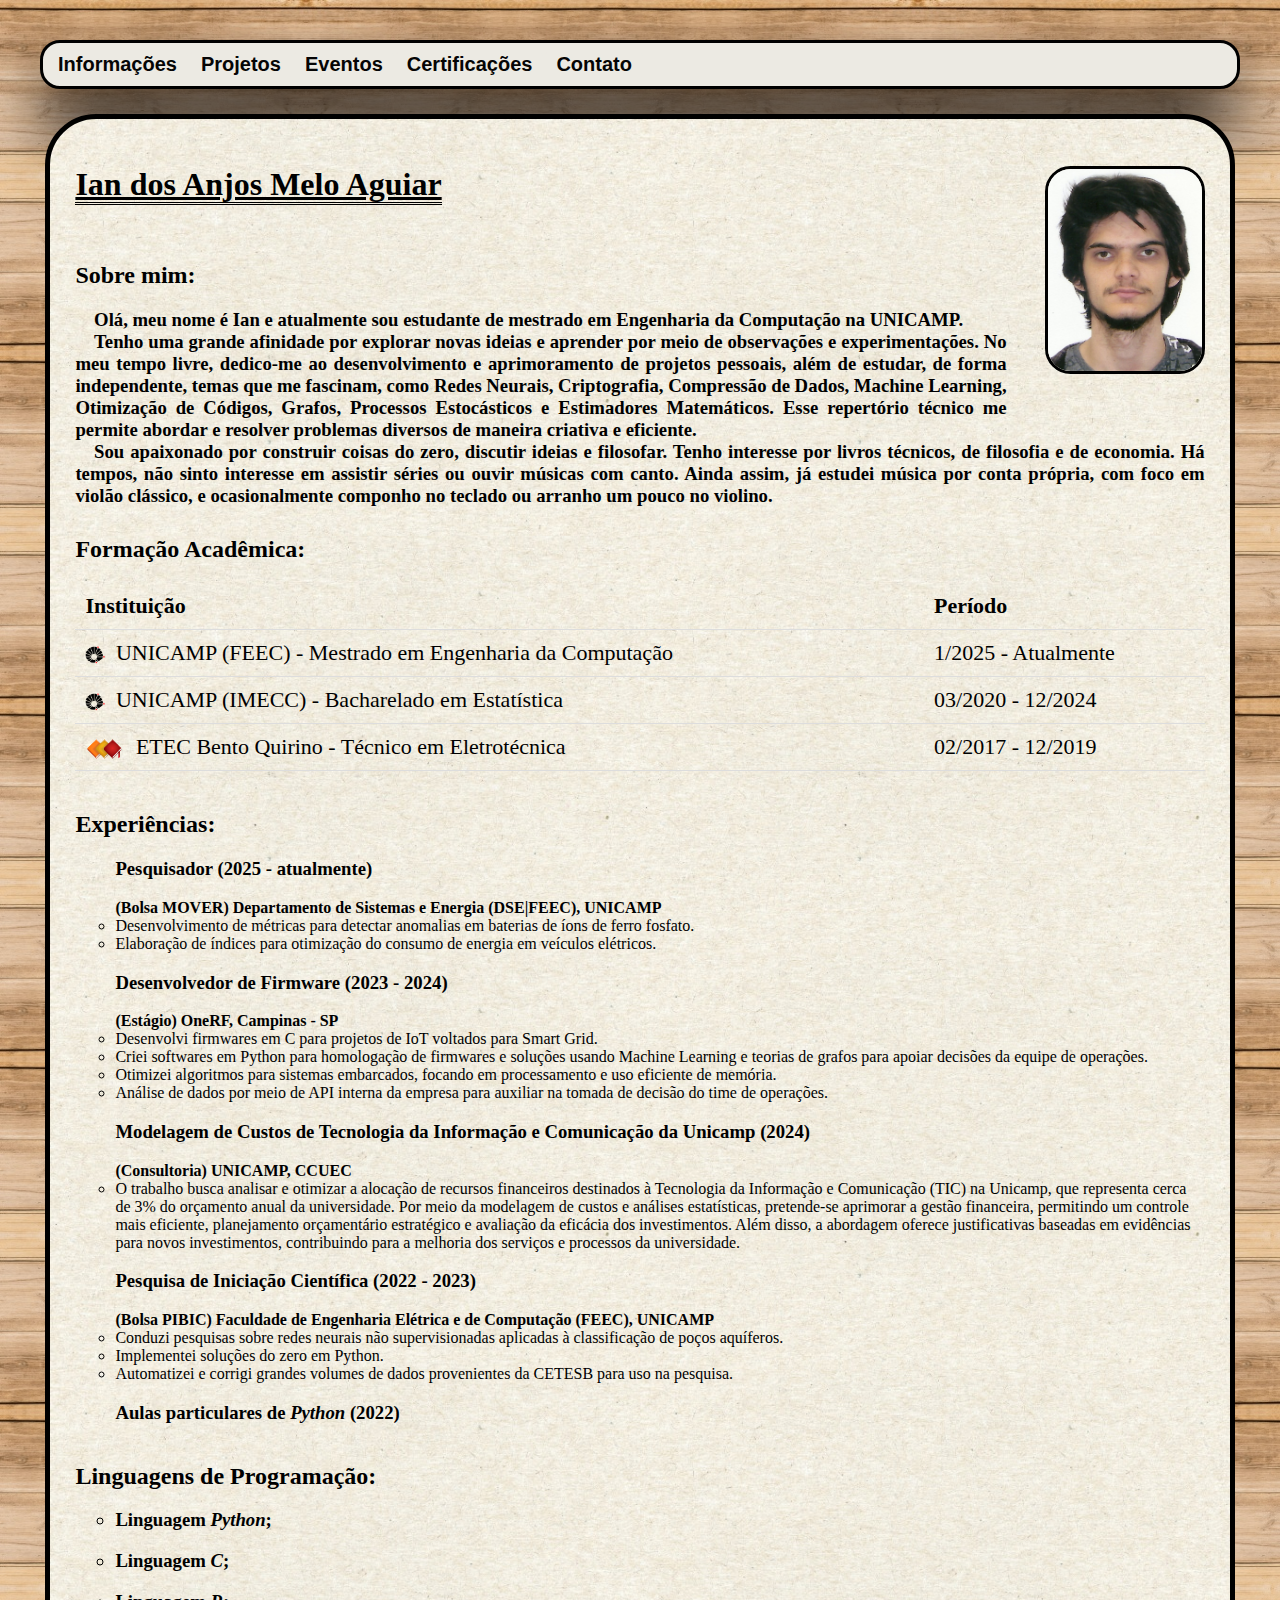
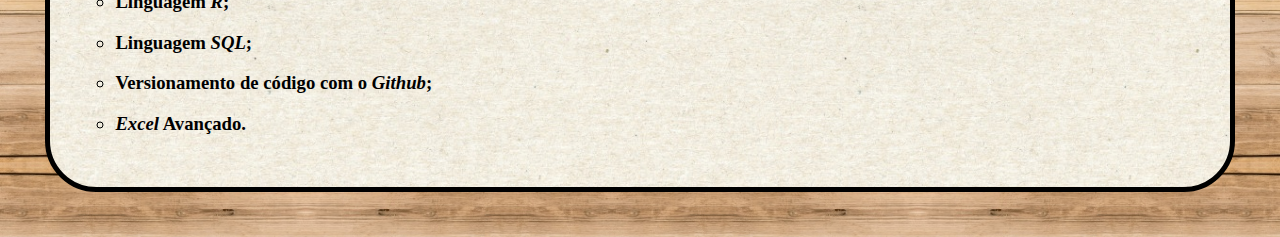
<file: index.html>
<!DOCTYPE html>

<html lang = "pt-BR">   
    <head>
        <meta charset = "UTF-8" http-equiv = "refresh" content = "1800">
        <meta name = "viewport" content = "width/device-width, initial-scale = 1.0">
        <link rel = "stylesheet" href = "assets/css/style.css">
        <title>Currículo Ian dos Anjos Melo Aguiar</title>
    </head>

    <body id = "fundo">
            
        <div class="tab">
            <button class="tablinks" onclick="window.location.href='index.html'">Informações</button>
            <button class="tablinks" onclick="window.location.href='projetos.html'">Projetos</button>
            <button class="tablinks" onclick="window.location.href='eventos.html'">Eventos</button>
            <button class="tablinks" onclick="window.location.href='certificacoes.html'">Certificações</button>
            <button class="tablinks" onclick="window.location.href='contato.html'">Contato</button>
        </div>        

            <ul id = "papel">
                <!-- Titulo e foto -->
                <img class = "minha_foto" src = "assets/imagens/eu/IAN.jpg" >
                <strong><h1><ins class = "meu_nome" id = "nome">Ian dos Anjos Melo Aguiar</ins></h1></strong>
                <br/>
                
                <!-- Informações -->
                <strong><h2>Sobre mim:</h2></strong>
                <h3 align = "justify">&emsp;Olá, meu nome é Ian e atualmente sou estudante de mestrado em Engenharia da Computação na UNICAMP.
                    </br>
                    &emsp;Tenho uma grande afinidade por explorar novas ideias e aprender por meio de observações e experimentações. No meu tempo livre, dedico-me ao desenvolvimento e aprimoramento de projetos pessoais, além de estudar, de forma independente, temas que me fascinam, como Redes Neurais, Criptografia, Compressão de Dados, Machine Learning, Otimização de Códigos, Grafos, Processos Estocásticos e Estimadores Matemáticos. Esse repertório técnico me permite abordar e resolver problemas diversos de maneira criativa e eficiente.
                    </br>
                    &emsp;Sou apaixonado por construir coisas do zero, discutir ideias e filosofar. Tenho interesse por livros técnicos, de filosofia e de economia. Há tempos, não sinto interesse em assistir séries ou ouvir músicas com canto. Ainda assim, já estudei música por conta própria, com foco em violão clássico, e ocasionalmente componho no teclado ou arranho um pouco no violino.
                <hr class = "linha_de_quebra"/>

                <h2>Formação Acadêmica:</h2>

                <div class="formacao-container">
                    <table class="formacao-table">
                        <tr>
                            <th>Instituição</th>
                            <th>Período</th>
                        </tr>
                        <tr>
                            <td>
                                <img class="logo-em-texto" src="assets/imagens/logos/Unicamp.png" alt="UNICAMP">
                                UNICAMP (FEEC) - Mestrado em Engenharia da Computação
                            </td>
                            <td>1/2025 - Atualmente</td>
                        </tr>
                        <tr>
                            <td>
                                <img class="logo-em-texto" src="assets/imagens/logos/Unicamp.png" alt="UNICAMP">
                                UNICAMP (IMECC) - Bacharelado em Estatística
                            </td>
                            <td>03/2020 - 12/2024</td>
                        </tr>
                        <tr>
                            <td>
                                <img class="logo-em-texto" src="assets/imagens/logos/ETEC_B_Q.png" alt="ETEC Bento Quirino">
                                ETEC Bento Quirino - Técnico em Eletrotécnica
                            </td>
                            <td>02/2017 - 12/2019</td>
                        </tr>
                    </table>
                </div>

                <hr class = "linha_de_quebra"/>

                <!-- Experiências -->
                <strong><h2>Experiências:</h2></strong>
                <ul>
                        <h3><strong>Pesquisador (2025 - atualmente)</strong></h3>
                        <strong>(Bolsa MOVER) Departamento de Sistemas e Energia (DSE|FEEC), UNICAMP</strong>
                            <li>Desenvolvimento de métricas para detectar anomalias em baterias de íons de ferro fosfato.</li>
                            <li>Elaboração de índices para otimização do consumo de energia em veículos elétricos.</li>                        
                        </p>

                        <h3><strong>Desenvolvedor de Firmware (2023 - 2024)</strong></h3>
                        <strong>(Estágio) OneRF, Campinas - SP</strong>
                            <li>Desenvolvi firmwares em C para projetos de IoT voltados para Smart Grid.</li>
                            <li>Criei softwares em Python para homologação de firmwares e soluções usando Machine Learning e teorias de grafos para apoiar decisões da equipe de operações.</li>
                            <li>Otimizei algoritmos para sistemas embarcados, focando em processamento e uso eficiente de memória.</li>
                            <li>Análise de dados por meio de API interna da empresa para auxiliar na tomada de decisão do time de operações.</li>
                        
                        </p>

                        <h3><strong>Modelagem de Custos de Tecnologia da Informação e Comunicação da Unicamp (2024)</strong></h3>
                        <strong>(Consultoria) UNICAMP, CCUEC</strong>
                            <li>O trabalho busca analisar e otimizar a alocação de recursos financeiros destinados à Tecnologia da Informação e Comunicação (TIC) na Unicamp, que representa cerca de 3% do orçamento anual da universidade. Por meio da modelagem de custos e análises estatísticas, pretende-se aprimorar a gestão financeira, permitindo um controle mais eficiente, planejamento orçamentário estratégico e avaliação da eficácia dos investimentos. Além disso, a abordagem oferece justificativas baseadas em evidências para novos investimentos, contribuindo para a melhoria dos serviços e processos da universidade.</li>
                        </p>

                        <h3><strong>Pesquisa de Iniciação Científica (2022 - 2023)</strong></h3>
                        <strong>(Bolsa PIBIC) Faculdade de Engenharia Elétrica e de Computação (FEEC), UNICAMP</strong>
                            <li>Conduzi pesquisas sobre redes neurais não supervisionadas aplicadas à classificação de poços aquíferos.</li>
                            <li>Implementei soluções do zero em Python.</li>
                            <li>Automatizei e corrigi grandes volumes de dados provenientes da CETESB para uso na pesquisa.</li>
                        </p>

                        <h3><strong>Aulas particulares de <i>Python</i> (2022)</strong></h3>
                </ul>
                <hr class = "linha_de_quebra"/>

                <!-- Conhecimentos -->
                <strong><h2>Linguagens de Programação:</h2></strong>
                <ul>
                    <div class = "escondido">
                        <h3><li>Linguagem <strong><i>Python</i></strong>;</li></h3>
                        <div class="conteudo_escondido">
                            <li><strong><i>Funções</i></strong></li>
                            <li><strong><i>Módulos</i></strong></li>
                            <li><strong><i>Classes</i></strong> (programação orientada a objeto)</li>
                            <li><strong><i>Decoradores</i></strong></li>
                            <li><strong><i>Criação e distribuição de Bibliotecas</i></strong></li>
                            <li>Otimização de códigos usando ferramentas de <strong><i>Multithreading</i></strong>:
                                <ul>
                                    <li><strong><i>multiprocessing</i></strong></li>
                                    <li><strong><i>threading</i></strong></li>
                                    <li><strong><i>Numba</i></strong></li>
                                </ul>
                            </li>
                            <li>Compilação e importação de código em linguagem de máquina</li>
                            <li>Compilação em linguagem <strong><i>Cython</i></strong> (C + Python)</li>
                            <li>Compilação em <strong><i>C</i></strong> com <strong><i>API</i></strong> do python <strong><i>CPython</i></strong> (C + API-Python)</li>
                            <li>Interface gráfica com <strong><i>Tkinter</i></strong></li>
                            <li>Ferramentas para <strong>Ciência de Dados</strong> e <strong>Aprendizado de Máquina</strong>:
                                <ul>
                                    <li><strong><i>Scikit-learn</i></strong></li>
                                    <li><strong><i>Keras</i></strong></li>
                                    <li><strong><i>Pandas</i></strong></li>
                                    <li><strong><i>TensorFlow</i></strong></li>
                                    <li><strong><i>Scipy</i></strong></li>
                                    <li><strong><i>Matplotlib</i></strong></li>
                                    <li><strong><i>Numpy</i></strong></li>
                                </ul>
                            </li>
                            <li>Criação de <strong><i>API</i></strong> usando <strong><i>Flask</i></strong></li>
                            <li>Acesso e manipulação de banco de dados <strong><i>SQL</i></strong></li>
                            <li>Automação de rotinas</li>
                        </div>
                    </div>

                    <div class = "escondido">
                        <h3><li>Linguagem <strong><i>C</i></strong>;</h3></li>
                        <div class="conteudo_escondido">
                            <li><strong>Ponteiros</strong></li>
                            <li><strong>Alocação dinâmica</strong></li>
                            <li>Criação de <strong>Estruturas de Dados</strong>:
                                <ul>
                                    <li>Listas simples</li>
                                    <li>Listas circulares</li>
                                    <li>Pilhas</li>
                                    <li>Filas</li>
                                    <li>Árvores binárias balanceadas</li>
                                </ul>
                            </li>
                        </div>
                    </div>                    

                    <div class = "escondido">
                        <h3><li>Linguagem <strong><i>R</i></strong>;</h3></li>
                        <div class="conteudo_escondido">Geração de relatórios em <strong><i>R Markdown</i></strong> com análise descritiva e preditiva, 
                            leitura e processamento de bancos de dados em <strong><i>SQL</i></strong> ou <strong><i>.xlsx</i></strong>,
                            manipulação e busca usando <strong><i>RSQLite</i></strong>, <strong><i>Tidy</i></strong>, <strong><i>dplyr</i></strong> entre outros.</div>
                    </div>

                    <div class = "escondido">
                        <h3><li>Linguagem <strong><i>SQL</i></strong>;</h3></li>
                        <div class="conteudo_escondido">Modelagem, normalização, criação e interação de dados com <strong><i>MySQL</i></strong> ou <strong><i>SQLite</i></strong>, 
                            relacionamento de bancos de dados, uso de <strong><i>Store Procesure</i></strong>, <strong><i>Triggers</i></strong> e 
                             estrutura <strong><i>ACID</i></strong> para transações.</div>
                    </div>

                    <div class = "escondido">
                        <h3><li>Versionamento de código com o <strong><i>Github</i></strong>;</h3></li>
                    </div>

                    <h3><li><strong><i>Excel</i></strong> Avançado.</h3></li>
                </ul>
                <hr class = "linha_de_quebra"/>

                <!-- Competências -->
                <!--
                <strong><h2>Competências Comportamentais:<h2></strong>
                    <div class = "escondido">
                        <li>Criatividade em solucionar problemas;</li></h3>
                        <h3><li>Trabalho em conjunto;</li></h3>
                        <h3><li>Pontualidade e organização;</li></h3>
                        <h3><li>Proatividade.</li></h3>
                    </div>
                -->

            </ul> <!-- Fundo de papel -->

    </body>

    <!-- Scripts -->
    

</html>
</file>
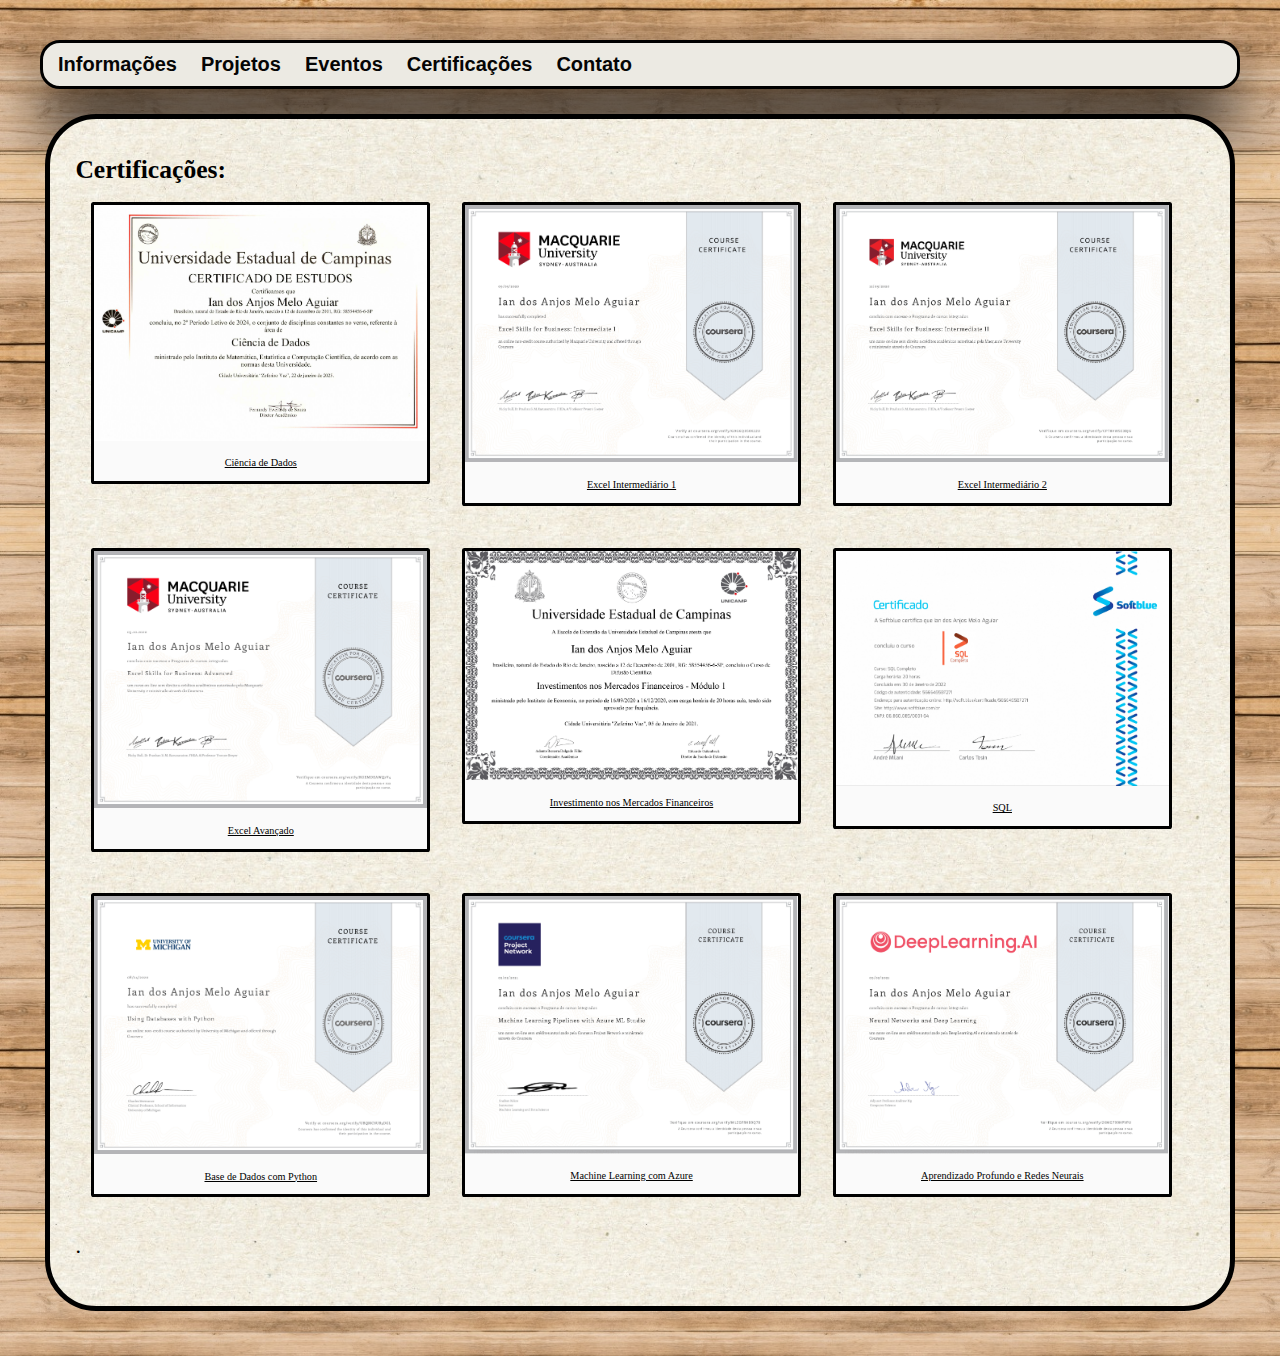
<file: certificacoes.html>
<!DOCTYPE html>

<html lang = "pt-BR">   
    <head>
        <meta charset = "UTF-8" http-equiv = "refresh" content = "1800">
        <meta name = "viewport" content = "width/device-width, initial-scale = 1.0">
        <link rel = "stylesheet" href = "assets/css/style.css">
        <title>Currículo Ian dos Anjos Melo Aguiar</title>
    </head>

    <body id = "fundo">
            
        <div class="tab">
            <button class="tablinks" onclick="window.location.href='index.html'">Informações</button>
            <button class="tablinks" onclick="window.location.href='projetos.html'">Projetos</button>
            <button class="tablinks" onclick="window.location.href='eventos.html'">Eventos</button>
            <button class="tablinks" onclick="window.location.href='certificacoes.html'">Certificações</button>
            <button class="tablinks" onclick="window.location.href='contato.html'">Contato</button>
        </div>        

            <ul id = "papel">
                <!-- Certificações -->

                <strong><p class = "topico">Certificações:</p></strong>

                    <div class = "responsivo2">
                        <div class = "galeria">
                            <a target = "_blank" href = "assets/imagens/Certificados/certificado_ciencia_de_dados_frente.jpg">
                                <img src = "assets/imagens/Certificados/certificado_ciencia_de_dados_frente.jpg">
                            </a>
                            <div class = "texto_img"><u>Ciência de Dados</u></div>
                        </div>
                    </div>  

                    <div class = "responsivo2">
                        <div class = "galeria">
                            <a target = "_blank" href = "assets/imagens/Certificados/Excel_Intermediario_1.jpg">
                                <img src = "assets/imagens/Certificados/Excel_Intermediario_1.jpg">
                            </a>
                            <div class = "texto_img"><u>Excel Intermediário 1</u></div>
                        </div>
                    </div>  
                    
                    <div class = "responsivo2">
                        <div class = "galeria">
                            <a target = "_blank" href = "assets/imagens/Certificados/Excel_Intermediario_2.jpg">
                                <img src = "assets/imagens/Certificados/Excel_Intermediario_2.jpg">
                            </a>
                            <div class = "texto_img"><u>Excel Intermediário 2</u></div>
                        </div>
                    </div> 

                    <div class = "responsivo2">
                        <div class = "galeria">
                            <a target = "_blank" href = "assets/imagens/Certificados/Excel_Avancado.jpg">
                                <img src = "assets/imagens/Certificados/Excel_Avancado.jpg">
                            </a>
                            <div class = "texto_img"><u>Excel Avançado</u></div>
                        </div>
                    </div> 

                    <div class = "responsivo2">
                        <div class = "galeria">
                            <a target = "_blank" href = "assets/imagens/Certificados/Mercado_Financeiro.jpg">
                                <img src = "assets/imagens/Certificados/Mercado_Financeiro.jpg">
                            </a>
                            <div class = "texto_img"><u>Investimento nos Mercados Financeiros</u></div>
                        </div>
                    </div> 

                    <div class = "responsivo2">
                        <div class = "galeria">
                            <a target = "_blank" href = "assets/imagens/Certificados/SQL_(MYSQL).jpg">
                                <img src = "assets/imagens/Certificados/SQL_(MYSQL).jpg">
                            </a>
                            <div class = "texto_img"><u>SQL</u></div>
                        </div>
                    </div> 

                    <div class = "responsivo2">
                        <div class = "galeria">
                            <a target = "_blank" href = "assets/imagens/Certificados/Base_de_Dados_Com_Python.jpg">
                                <img src = "assets/imagens/Certificados/Base_de_Dados_Com_Python.jpg">
                            </a>
                            <div class = "texto_img"><u>Base de Dados com Python</u></div>
                        </div>
                    </div>

                    <div class = "responsivo2">
                        <div class = "galeria">
                            <a target = "_blank" href = "assets/imagens/Certificados/Machine_Learning_Pipelines_Azure.jpg">
                                <img src = "assets/imagens/Certificados/Machine_Learning_Pipelines_Azure.jpg">
                            </a>
                            <div class = "texto_img"><u>Machine Learning com Azure</u></div>
                        </div>
                    </div>

                    <div class = "responsivo2">
                        <div class = "galeria">
                            <a target = "_blank" href = "assets/imagens/Certificados/Deep_Learning.jpg">
                                <img src = "assets/imagens/Certificados/Deep_Learning.jpg">
                            </a>
                            <div class = "texto_img"><u>Aprendizado Profundo e Redes Neurais</u></div>
                        </div>
                    </div>
                <div class = "descricao"> <div>

            <hr class = "linha_de_quebra"/>

            <p>.

            </ul> <!-- Fundo de papel -->

    </body>

    <!-- Scripts -->
    

</html>
</file>
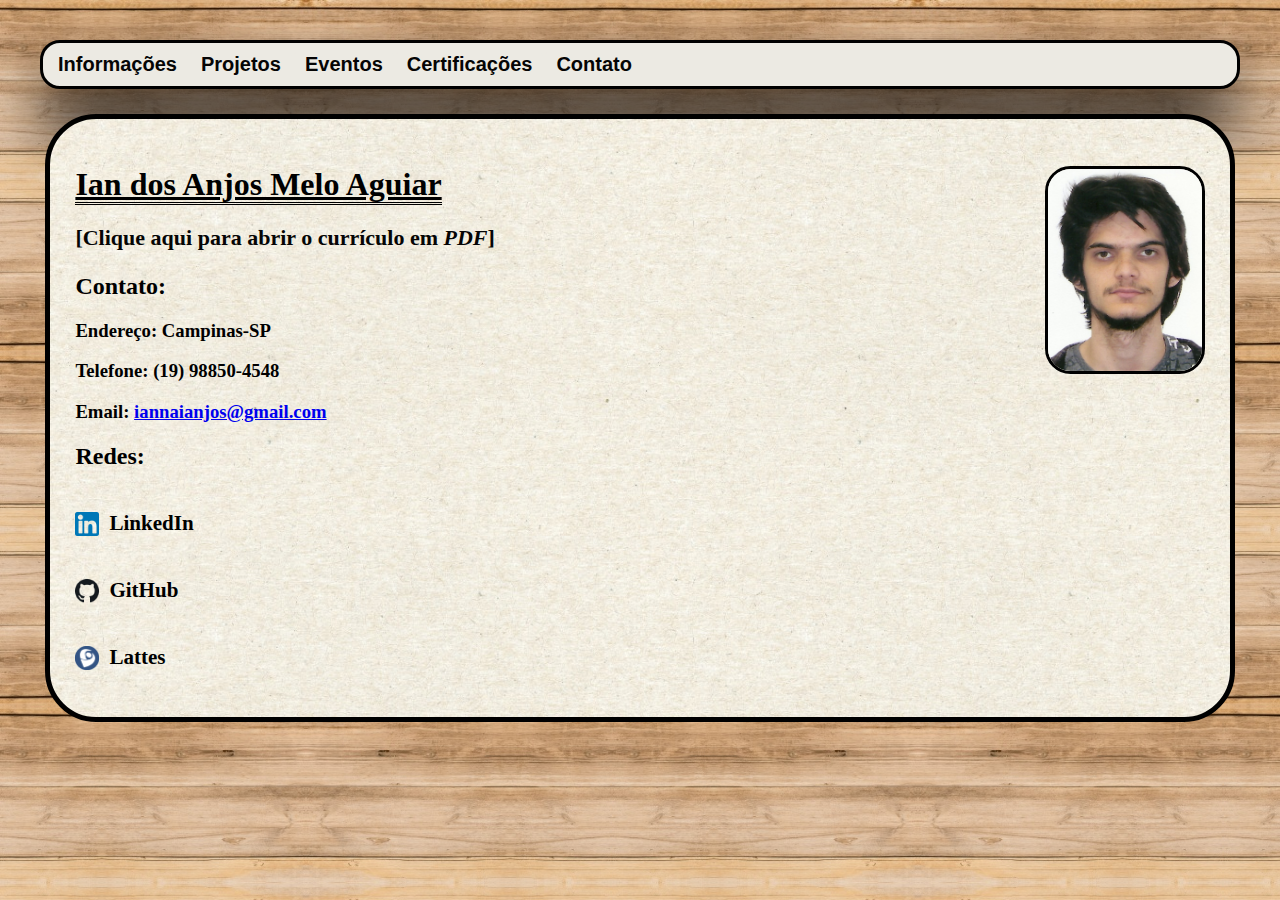
<file: contato.html>
<!DOCTYPE html>

<html lang = "pt-BR">   
    <head>
        <meta charset = "UTF-8" http-equiv = "refresh" content = "1800">
        <meta name = "viewport" content = "width/device-width, initial-scale = 1.0">
        <link rel = "stylesheet" href = "assets/css/style.css">
        <title>Currículo Ian dos Anjos Melo Aguiar</title>
    </head>

    <body id = "fundo">
            
        <div class="tab">
            <button class="tablinks" onclick="window.location.href='index.html'">Informações</button>
            <button class="tablinks" onclick="window.location.href='projetos.html'">Projetos</button>
            <button class="tablinks" onclick="window.location.href='eventos.html'">Eventos</button>
            <button class="tablinks" onclick="window.location.href='certificacoes.html'">Certificações</button>
            <button class="tablinks" onclick="window.location.href='contato.html'">Contato</button>
        </div>        

            <ul id = "papel">

                <!-- Titulo e foto -->
                <img class = "minha_foto" src = "assets/imagens/eu/IAN.jpg" >
                <strong><h1><ins class = "meu_nome" id = "nome">Ian dos Anjos Melo Aguiar</ins></h1></strong>

                <!-- Download Currículo -->
                <p class = "descricao"><strong>
                    <a class = link_liga target = "_blank" href = "assets/imagens/curriculo_pdf/CV_IAN_ANJOS.pdf"> [Clique aqui para abrir o currículo em <i>PDF</i>] </a></strong>
                </p>

                <strong><h2>Contato:</h2></strong>
                <h3><strong>Endereço:</strong> Campinas-SP</h3>
                <h3><strong>Telefone:</strong> (19) 98850-4548</h3>
                <h3><strong>Email:</strong> <a href="mailto:iannaianjos@gmail.com">iannaianjos@gmail.com</a></h3>


                <strong><h2>Redes:</h2></strong>
                    <a href="https://www.linkedin.com/in/ian-dos-anjos-melo-aguiar-7a0317227/" class="contato-item">
                        <img src="assets/imagens/logos/linkedin.png" alt="LinkedIn">
                        <h3>LinkedIn</h3>
                    </a>
                    <a href="https://github.com/IanAguiar-ai?tab=repositories" class="contato-item">
                        <img src="assets/imagens/logos/github.png" alt="GitHub">
                        <h3>GitHub</h3>
                    </a>
                    <a href="http://lattes.cnpq.br/8603878023680458" class="contato-item">
                        <img src="assets/imagens/logos/lattes.png" alt="Lattes">
                        <h3>Lattes</h3>
                    </a>

            </ul> <!-- Fundo de papel -->

    </body>

    <!-- Scripts -->
    

</html>
</file>
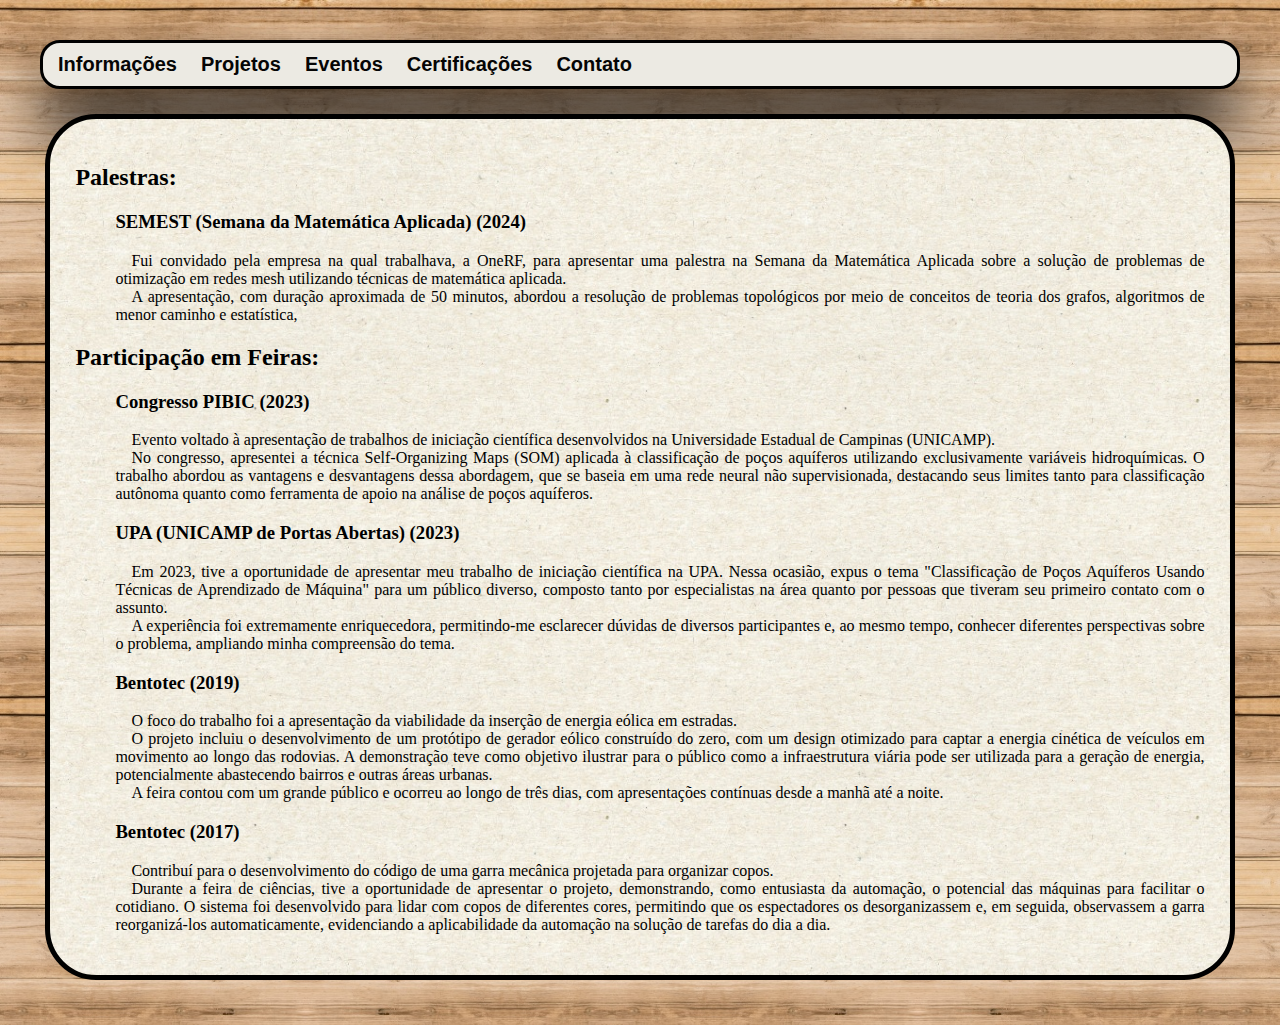
<file: eventos.html>
<!DOCTYPE html>

<html lang = "pt-BR">   
    <head>
        <meta charset = "UTF-8" http-equiv = "refresh" content = "1800">
        <meta name = "viewport" content = "width/device-width, initial-scale = 1.0">
        <link rel = "stylesheet" href = "assets/css/style.css">
        <title>Currículo Ian dos Anjos Melo Aguiar</title>
    </head>

    <body id = "fundo">
            
        <div class="tab">
            <button class="tablinks" onclick="window.location.href='index.html'">Informações</button>
            <button class="tablinks" onclick="window.location.href='projetos.html'">Projetos</button>
            <button class="tablinks" onclick="window.location.href='eventos.html'">Eventos</button>
            <button class="tablinks" onclick="window.location.href='certificacoes.html'">Certificações</button>
            <button class="tablinks" onclick="window.location.href='contato.html'">Contato</button>
        </div>        

            <ul id = "papel">
                
                <strong><h2>Palestras:</h2></strong>
                    <ul>
                        <h3><strong>SEMEST (Semana da Matemática Aplicada) (2024)</strong></h3>
                        <div align = "justify">
                            &emsp;Fui convidado pela empresa na qual trabalhava, a OneRF, para apresentar uma palestra na Semana da Matemática Aplicada sobre a solução de problemas de otimização em redes mesh utilizando técnicas de matemática aplicada.
                            </br>
                            &emsp;A apresentação, com duração aproximada de 50 minutos, abordou a resolução de problemas topológicos por meio de conceitos de teoria dos grafos, algoritmos de menor caminho e estatística,
                        </div>
                        </p>
                    </ul>

                <strong><h2>Participação em Feiras:</h2></strong>
                <ul>
                        <h3><strong>Congresso PIBIC (2023)</strong></h3>
                        <div align = "justify">
                            &emsp;Evento voltado à apresentação de trabalhos de iniciação científica desenvolvidos na Universidade Estadual de Campinas (UNICAMP).
                            </br>
                            &emsp;No congresso, apresentei a técnica Self-Organizing Maps (SOM) aplicada à classificação de poços aquíferos utilizando exclusivamente variáveis hidroquímicas. O trabalho abordou as vantagens e desvantagens dessa abordagem, que se baseia em uma rede neural não supervisionada, destacando seus limites tanto para classificação autônoma quanto como ferramenta de apoio na análise de poços aquíferos.
                        </div>
                        </p>

                        <h3><strong>UPA (UNICAMP de Portas Abertas) (2023)</strong></h3>
                        <div align = "justify">
                            &emsp;Em 2023, tive a oportunidade de apresentar meu trabalho de iniciação científica na UPA. Nessa ocasião, expus o tema "Classificação de Poços Aquíferos Usando Técnicas de Aprendizado de Máquina" para um público diverso, composto tanto por especialistas na área quanto por pessoas que tiveram seu primeiro contato com o assunto.
                            </br>
                            &emsp;A experiência foi extremamente enriquecedora, permitindo-me esclarecer dúvidas de diversos participantes e, ao mesmo tempo, conhecer diferentes perspectivas sobre o problema, ampliando minha compreensão do tema.
                        </div>
                        </p>

                        <h3><strong>Bentotec (2019)</strong></h3>
                        <div align = "justify">
                            &emsp;O foco do trabalho foi a apresentação da viabilidade da inserção de energia eólica em estradas.
                            </br>
                            &emsp;O projeto incluiu o desenvolvimento de um protótipo de gerador eólico construído do zero, com um design otimizado para captar a energia cinética de veículos em movimento ao longo das rodovias. A demonstração teve como objetivo ilustrar para o público como a infraestrutura viária pode ser utilizada para a geração de energia, potencialmente abastecendo bairros e outras áreas urbanas.
                            </br>
                            &emsp;A feira contou com um grande público e ocorreu ao longo de três dias, com apresentações contínuas desde a manhã até a noite.
                        </div>
                        </p>

                        <h3><strong>Bentotec (2017)</strong></h3>
                        <div align = "justify">
                            &emsp;Contribuí para o desenvolvimento do código de uma garra mecânica projetada para organizar copos.
                            </br>
                            &emsp;Durante a feira de ciências, tive a oportunidade de apresentar o projeto, demonstrando, como entusiasta da automação, o potencial das máquinas para facilitar o cotidiano. O sistema foi desenvolvido para lidar com copos de diferentes cores, permitindo que os espectadores os desorganizassem e, em seguida, observassem a garra reorganizá-los automaticamente, evidenciando a aplicabilidade da automação na solução de tarefas do dia a dia.
                        </div>
                        </p>
                </ul>

            </ul> <!-- Fundo de papel -->

    </body>

    <!-- Scripts -->
    

</html>
</file>
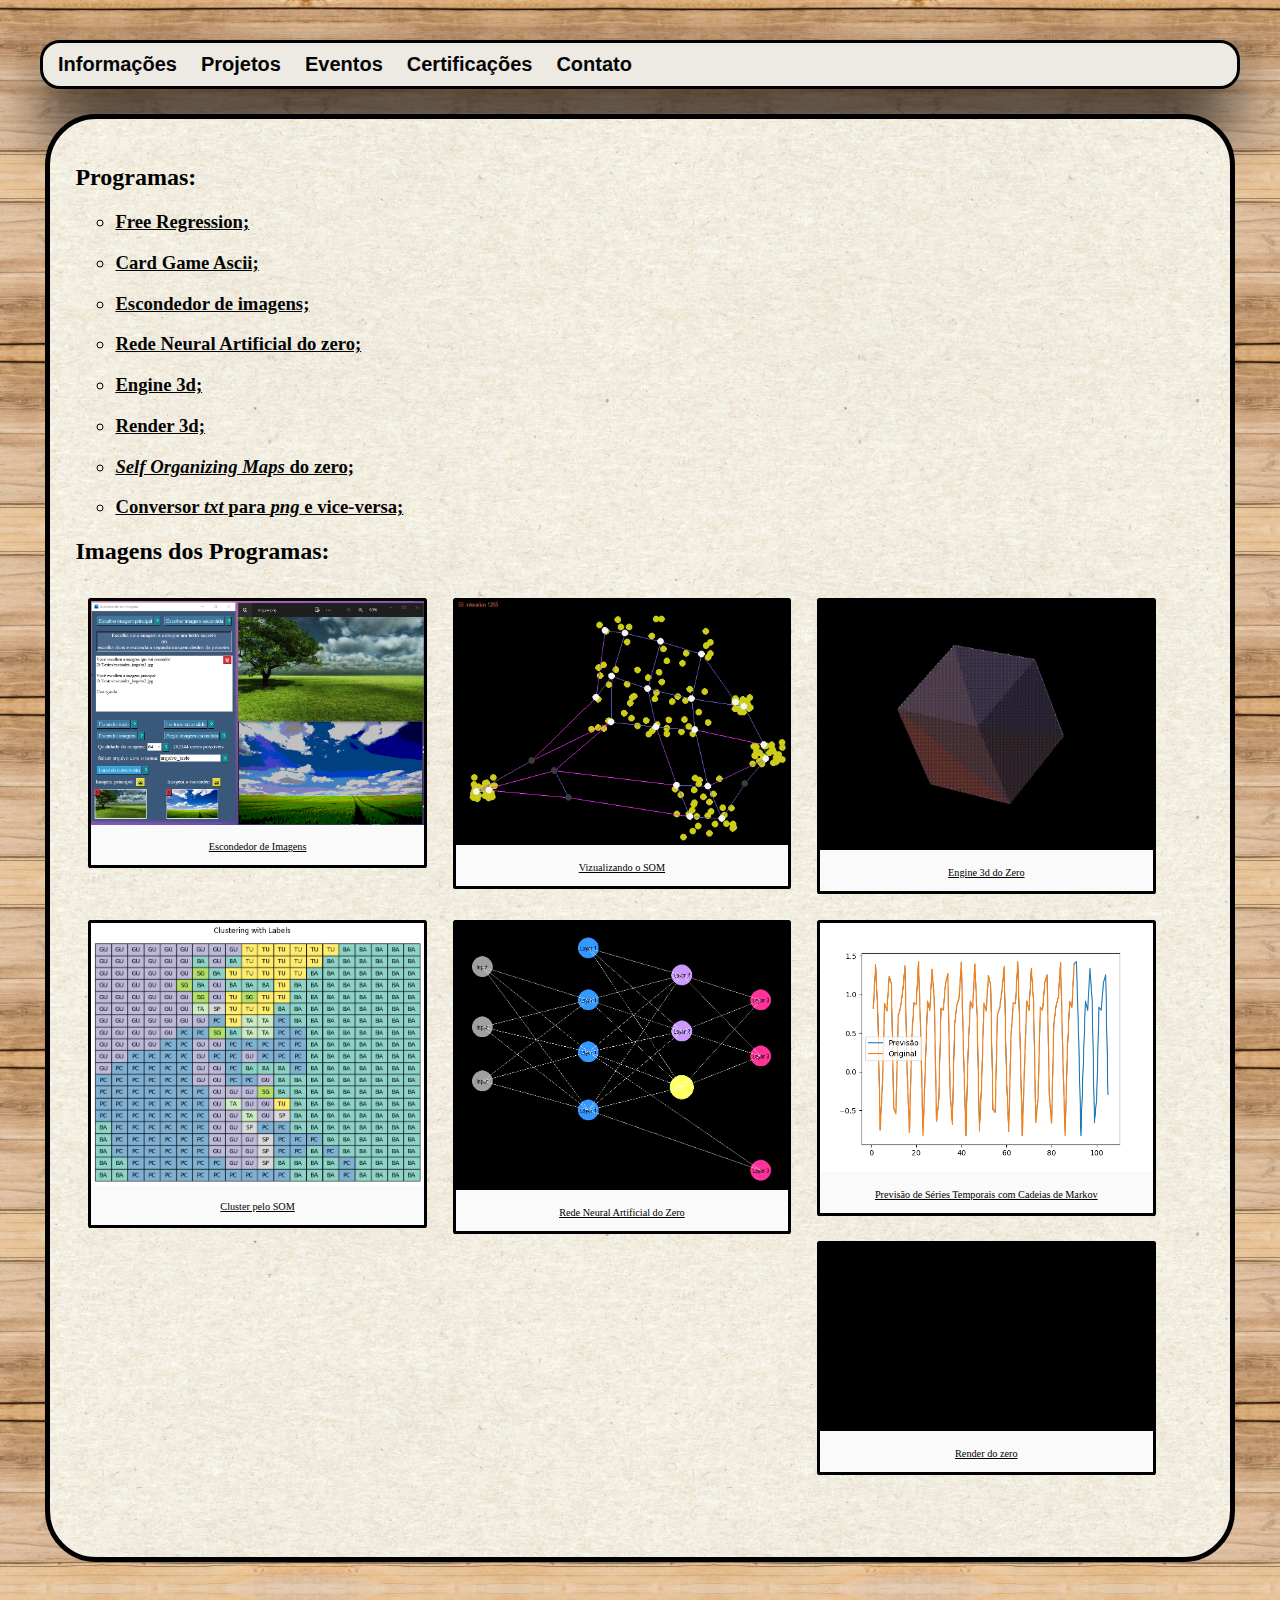
<file: projetos.html>
<!DOCTYPE html>

<html lang = "pt-BR">   
    <head>
        <meta charset = "UTF-8" http-equiv = "refresh" content = "1800">
        <meta name = "viewport" content = "width/device-width, initial-scale = 1.0">
        <link rel = "stylesheet" href = "assets/css/style.css">
        <title>Currículo Ian dos Anjos Melo Aguiar</title>
    </head>

    <body id = "fundo">
            
        <div class="tab">
            <button class="tablinks" onclick="window.location.href='index.html'">Informações</button>
            <button class="tablinks" onclick="window.location.href='projetos.html'">Projetos</button>
            <button class="tablinks" onclick="window.location.href='eventos.html'">Eventos</button>
            <button class="tablinks" onclick="window.location.href='certificacoes.html'">Certificações</button>
            <button class="tablinks" onclick="window.location.href='contato.html'">Contato</button>
        </div>        

            <ul id = "papel">
                <!-- Projetos pessoais -->
                <strong><h2>Programas:</h2></strong>
                <ul>
                    <!-- O hiroku ficou pago!
                    <div class = "escondido">
                        <li class = "ponto2"><a class = link href = "https://encryptionrle.herokuapp.com/">Criptografia Linear Randômica;</a></li>
                        <div class="conteudo_escondido">Um site que criptografa mensagens a sua escolha. Baseado em um modelo matemático que pensei, 
                            esse modelo de codificação é linear e randômico, isso significa que existem infinitas codificações para cada palavra, 
                            mas apenas uma palavra para cada codificação.</div>
                    </div>
                    -->

                    <div class = "escondido">
                        <h3><li><a class = link href = "https://github.com/IanAguiar-ai/free_regression">Free Regression;</a></li></h3>
                        <div class="conteudo_escondido">
                            &emsp;Trata-se de uma biblioteca desenvolvida para a construção de regressões genéricas de diversos tipos.
                            Com ela, é possível ajustar aspectos essenciais para uma regressão específica, conforme a necessidade do problema.
                            Por exemplo, é possível selecionar a função regressora, definir os parâmetros iniciais da busca, escolher a função de perda (por padrão, utiliza-se mínimos quadrados com uma abordagem numérica), entre outras configurações.
                            Para mais detalhes, consulte a documentação da biblioteca clicando no nome <i>Free Regression</i>.
                        </div>
                    </div>

                    <div class = "escondido">
                        <h3><li><a class = link href = "https://github.com/IanAguiar-ai/card_game_ascii">Card Game Ascii;</a></li></h3>
                        <div class="conteudo_escondido">
                            &emsp;Jogo desenvolvido do zero para ser executado no terminal. É necessário ter o Python instalado para executá-lo.
                            </br>
                            &emsp;O jogo opera com dois processos: um responsável pela lógica do jogo e outro pela engine ASCII, que cuida da exibição no terminal.
                            </br>
                            &emsp;Trata-se de um jogo de cartas por turnos, no qual cada jogador possui três cartas. Para testá-lo, basta baixar o jogo e executar o comando <i>python3</i> play.py na pasta onde o arquivo foi salvo.
                        </div>
                    </div>

                    <div class = "escondido">
                        <h3><li><a class = link href = "https://github.com/IanAguiar-ai/esconder_imagens">Escondedor de imagens;</a></li></h3>
                        <div class="conteudo_escondido">&emsp;É um programa que oculta imagens dentro de outras imagens. O algoritmo utilizado baseia-se em aritmética modular (matemática dos restos),
                             no qual ele reserva uma quantidade de bits para a imagem principal e outra quantidade de bits para a imagem oculta.
                        </div>
                    </div>
            
                    <div class = "escondido">
                        <h3><li><a class = link href = "https://drive.google.com/drive/folders/13zn7CPU6scR1Jhmv1WAlaLXkcHVaUNSC?usp=sharing">Rede Neural Artificial do zero;</a></li></h3>
                        <div class="conteudo_escondido">&emsp;Montei uma Rede Neural Artificial do zero. A rede é iterativa e não é muito rápida devido à inclusão de vários mecanismos de autocorreção,
                             o que a tornou mais lenta.
                            </br>
                             &emsp;Existem dois códigos disponíveis: um para criar e treinar a rede usando comandos e outro que permite criar graficamente um design de rede, que pode ser exportado pressionando a 
                            tecla 'e' após a montagem da rede. O segundo código utiliza o <i>pygame</i>, portanto, para executá-lo, é necessário ter o <i>Python</i> e o <i>pygame</i> instalados no seu computador.
                            </br>
                            &emsp;Após exportar a rede, ele criará um arquivo <i>.json</i> que só pode ser lido pelo interpretador do código principal. Para importar o
                            arquivo, basta executar o código e usar o comando <i>rede.import_design</i>. Se o arquivo <i>.json</i> estiver na mesma pasta, ele será importado.
                            Depois disso, você pode treiná-lo, e um exemplo de treinamento está no código principal usando o comando <i>rede.train(...)</i>.
                            </br>
                            &emsp;Há também um vídeo de exemplo na mesma pasta onde o código está localizado. Além disso, você pode acessar o repositório no 
                            <a class="link" href="https://github.com/IanAguiar-ai/artificial_neural_network"><i>GitHub</i></a> para baixá-lo como uma biblioteca em sua própria máquina. 
                            
                            &emsp;Para ver um exemplo, <a class="link" href="https://github.com/IanAguiar-ai/artificial_neural_network/blob/main/example/Example_artificial_neural_network.ipynb">(clique aqui)</a>.
                        </div>
                    </div>

                    <div class = "escondido">
                        <h3><li><a class = link href = "https://github.com/IanAguiar-ai/Engine_3d">Engine 3d;</a></li></h3>
                        <div class="conteudo_escondido">&emsp;Foi uma <i>engine</i> que desenvolvi do zero. No projeto, importo apenas a biblioteca <i>pygame</i> para traçar linhas e polígonos.
                            </br> 
                            &emsp;Utilizo um sistema de coordenadas tridimensionais e projeto-o em um plano 2D que é renderizado pelo <i>pygame</i>. Se estiver interessado em executar o código,
                            também é necessário baixar o módulo <i>matrix</i> que criei para a manipulação de vetores e matrizes. Todos os arquivos estão na mesma pasta e possuem extensão <i>.py</i>. 
                            Portanto, para testá-lo, é necessário ter o <i>Python</i> e o <i>pygame</i> instalados no seu computador.
                            Dentro da pasta, há um vídeo que demonstra a translação de um triângulo e um quadrado.</div>
                    </div>

                    <div class = "escondido">
                        <h3><li><a class = link href = "https://github.com/IanAguiar-ai/render">Render 3d;</a></li></h3>
                        <div class="conteudo_escondido">
                            &emsp;Após os testes com a engine 3D, desenvolvi este novo programa de renderização, que leva em consideração fontes de luz. O algoritmo, embora não altamente otimizado, permite programar movimentos de luz, renderizar a cena e visualizar o resultado em um arquivo MP4.
                        </div>
                    </div>

                    <div class = "escondido">
                        <h3><li><a class = link href = "https://github.com/IanAguiar-ai/Self_Organizing_Maps"><i>Self Organizing Maps</i> do zero;</a></li></h3>
                        <div class="conteudo_escondido">&emsp;Self-Organizing Maps (SOM), também conhecidos como Mapas Auto-Organizáveis ou Redes de Kohonen,
                            são algoritmos de aprendizado de máquina não supervisionados. Este projeto foi desenvolvido do zero com algumas diferenças em relação às abordagens tradicionais.
                            Uma das principais diferenças é que a grade gerada para os neurônios é sempre quadrada e não aleatória. Além disso, a função de atração dos neurônios é discreta,
                            e para a classificação, o algoritmo faz uso de um dendrograma que facilita a escolha de quantidades específicas
                            de grupos (<a class = link href = 'https://github.com/IanAguiar-ai/Self_Organizing_Maps/blob/main/example/example.ipynb'>Para um exemplo, clique aqui</a>).
                        </div>
                    </div>

                    <div class = "escondido">
                        <h3><li><a class = link href = "https://drive.google.com/drive/folders/1h-PdKs-uDdHQJZc_K_2YQqBkVuk2jJO8?usp=sharing">Conversor <i>txt</i> para <i>png</i> e vice-versa;</a></li></h3>
                        <div class="conteudo_escondido">&emsp;Dentro desse link tem dois conversores, um monocromático e um <i>RGB</i>, os dois funcionam da mesma forma, você escolhe um arquivo <i>txt</i> 
                            transforma ele em um <i>png</i> e vice-versa. O código não aceita erros na hora de colocar os nomes do <i>txt</i> ou do <i>png</i>!</div>
                    </div>
                </ul>

                <!-- Vídeos e Imagens -->
                <strong><h2>Imagens dos Programas:</h2></strong>

                <div class = "responsivo1">
                    <div class = "galeria">
                        <a target = "_blank" href = "assets/imagens/proj_img/esconder_img.PNG">
                            <img src = "assets/imagens/proj_img/esconder_img.PNG">
                        </a>
                        <div class = "texto_img"><u>Escondedor de Imagens</u></div>
                    </div>
                </div>

                <div class = "responsivo1">
                    <div class = "galeria">
                        <a target = "_blank" href = "assets/imagens/proj_img/som_img.PNG">
                            <img src = "assets/imagens/proj_img/som_img.PNG">
                        </a>
                        <div class = "texto_img"><u>Vizualizando o SOM</u></div>
                    </div>
                </div>

                <div class = "responsivo1">
                    <div class = "galeria">
                        <a target = "_blank" href = "assets/imagens/videos/Eng_vid.gif">
                            <img src = "assets/imagens/videos/Eng_vid.gif">
                        </a>
                        <div class = "texto_img"><u>Engine 3d do Zero</u></div>
                    </div>
                </div>

                <div class = "responsivo1">
                    <div class = "galeria">
                        <a target = "_blank" href = "assets/imagens/proj_img/som_cluster.png">
                            <img src = "assets/imagens/proj_img/som_cluster.png">
                        </a>
                        <div class = "texto_img"><u>Cluster pelo SOM</u></div>
                    </div>
                </div>

                <div class = "responsivo1">
                    <div class = "galeria">
                        <a target = "_blank" href = "https://drive.google.com/file/d/1gFzjagu0jNnqlNC26BUKrEmf0fr5ZyW3/view?usp=drive_link">
                            <img src = "assets/imagens/proj_img/neural_network.PNG">
                        </a>
                        <div class = "texto_img"><u>Rede Neural Artificial do Zero</u></div>
                    </div>
                </div>

                <div class = "responsivo1">
                    <div class = "galeria">
                        <a target = "_blank" href = "assets/imagens/proj_img/previsao.png">
                            <img src = "assets/imagens/proj_img/previsao.png">
                        </a>
                        <div class = "texto_img"><u>Previsão de Séries Temporais com Cadeias de Markov</u></div>
                    </div>
                </div>
                
                <div class = "responsivo1">
                    <div class = "galeria">
                        <a target = "_blank" href = "assets/imagens/videos/cubo_bem_comprimido.gif">
                            <img src = "assets/imagens/videos/cubo_bem_comprimido.gif">
                        </a>
                        <div class = "texto_img"><u>Render do zero</u></div>
                    </div>
                </div>

                <div class = "descricao"> <div>
                <p class = "termina_imagem"></p>
                <hr class = "linha_de_quebra"/>

            <hr class = "linha_de_quebra"/>

            </ul> <!-- Fundo de papel -->

    </body>

    <!-- Scripts -->
    

</html>
</file>
<file: assets/css/style.css>
/*.minha_foto{
    border: 2px solid black;
    position: absolute;
    width: 8vw;
    right: 15vw; 
    transition: 2.8s;
    transition-timing-function: ease-in-out;
    z-index: 1;
}*/

.minha_foto {
    float: right;
    margin-left: 3vw;
    margin-bottom: 2vw;
    width: 12vw;
    right: 15vw; 
    border-radius: 2vw;
    border: .3vw solid black;
}

/*
.minha_foto:hover{
    border: 2px solid black;
    width: min(67vw,800px);
    position: absolute;
    transition: 4.2s;
    box-shadow: 0 3vw 5vw 0 black;
    border: 2px solid black;
    width: 10%;
    position: absolute;
    transition: 1.8s;
}*/

/*Logos pequenos em textos*/
.logo_em_texto_UNICAMP{
    width: min(2vw,25px); /*min(2vw,25px) tem que estar de acordo com .ponto1*/
    position: relative;
}

.logo_em_texto_ETEC{
    width: min(3vw,32px); /*min(2vw,25px) tem que estar de acordo com .ponto1*/
    position: relative;
}

.logos_link{
    position: relative;
    width: min(3vw,30px);
    transition-timing-function: ease-in-out;
    transition: .5s;
    right: max(-.5vw,-5px);
  }
  
.logos_link:hover {
    opacity: 0.6;
}

/*Linha de quebra*/
hr.linha_de_quebra{
    line-height: .5;
    color: black;
    background-color: black;
    border-width: 0vw;
    height:0vw;
}

/*Textos*/
.meu_nome{
    border-bottom-style: double;
}

.descricao{
    font-size: min(2vw,22px);
    margin-right: 11vw;
}

.topico{
    font-size: min(2vw,35px);
    line-height: 1%;
}

.subponto{
    font-size: min(1.6vw,20px);
    position: relative;
    right: 15px;
    color: black;
}

.ponto1{
    font-size: min(2vw,25px);
    color: black;
}

.ponto2{
    font-size: min(2vw,25px);
    position: relative;
    right: 15px;
    color: black;
    transition: 1.5s;
    transition-timing-function: ease-in-out;
}

.ponto2:hover{
    font-size: min(2.25vw,30px);
    position: relative;
    color: #473f3f;
    right: 15px;
    transition: 1.3s;
}

.ponto3{
    font-size: min(2vw,25px);
    position: relative;
    right: 15px;
    color: black;
}

.ponto4{
    font-size: min(2vw,25px);
    position: relative;
    right: 15px;
    color: black;
    list-style-type: square;
}

.observacao{
    font-size: min(1.6vw,20px);
    right: 4px;
}

/*Efeitos para textos escondidos*/
.escondido {
    position: relative;
    text-align: justify;
  }

.conteudo_escondido{
    border-radius: 0vw;
    position: absolute;
    background-color: #f9f9f9;
    box-shadow: 0px 0vw 0vw 0px rgba(0, 0, 0, 0.342);

    padding-left: 5vw;
    padding-right: 0;
    padding-bottom: 0;
    padding-top: 0;

    border-radius: 0vw;
    border: 0vw solid black;
    z-index: 1;

    width: fit-content;

    font-size: 0;

    opacity: 0;
    transition: 1s;
}

.escondido:hover .conteudo_escondido {
    position: absolute;
    display: block;
    transition: 1.5s;
    opacity: 1;
    box-shadow: 0px 3vw 3vw 0px rgba(0, 0, 0, 0.342);

    width: fit-content;

    border-radius: 3vw;

    font-size: min(1.6vw,20px);
    border: .1vw solid black;

    padding-left: 3vw;
    padding-right: min(2vw,15px);
    padding-bottom: min(.5vw,5px);
    padding-top: min(.5vw,5px);
  }

/*Imagens de fundo*/
#fundo{
    background-image: url(../../assets/imagens/fundo/madeira.jpg);
    position: relative;
    margin: 0px;
    border: none;
    background-position: left top;
    background-repeat: repeat;
    padding: 20px;
    background-size: 612px 353px;

    /*Natal
    background-image: url(../../assets/imagens/fundo/natal.jpg);
    position: relative;
    margin: 0px;
    border: none;
    background-position: left top;
    background-repeat: repeat;
    padding: 20px;
    background-size: 150px 150px;
    */
}

#papel{
    background-image: url(../../assets/imagens/fundo/papel.jpg);
    background-repeat: repeat;
    margin-right: 2%;
    margin-left: 2%;
    margin-bottom: 2%;
    margin-top: 2%;
    padding: 2vw;
    border: .4vw solid black;
    border-radius: 4vw;
    background-size: 50%;
}

/*Imagens para certificados e suas configurações*/
.galeria {
    border: 0.3vw solid rgb(0, 0, 0);
    transition: 1.5s;
    transition-timing-function: ease-in-out;
    border-radius: .2vw;
    background-color: #fafafa;
  }
  
.galeria:hover {
    border: 0.3vw solid rgb(196, 196, 196);
    background-color: #f8f8f8;
    box-shadow: 0px 1vw 1vw 0.2vw rgba(0, 0, 0, 0.555);
    transition: 0.5s;
}
  
div.galeria img {
    width: 100%;
    height: auto;
}
  
.texto_img {
    padding: 1vw;
    text-align: center;
    font-size: .8vw;
    color: black;
    transition: 0.5s;
}

.texto_img:hover {
    padding: 1vw;
    text-align: center;
    font-size: .8vw;
    color: rgb(105, 105, 105);
}
    
.responsivo1 {
    padding: 1vw 1vw;
    float: left;
    width: 30%;
}

.responsivo2 {
    padding: 0.5vw 1.25vw;
    float: left;
    width: 30%;
    min-height: 26vw;
}

.termina_imagem:after {
    content: "";
    display: table;
    clear: both;
  }

/*Deixar caixas alinhadas*/
.container { /*Deixar alinhado*/
    display: table;
  }

/*Links e funções*/
.link {
    text-decoration-line: none;
    color: #050505;
    text-decoration-line: underline;
    text-decoration-color: #050505;
    transition: color 1s, text-decoration-color 1s;
    }
.link:hover {
    text-decoration-color: #4221b8;
    color: #371d92;
    }

.link_liga {
    text-decoration-line: none;
    color: #050505;
    text-decoration-line: none;
    text-decoration-color: #050505;
    transition: 1s;
    }
.link_liga:hover {
    text-decoration-line: underline;
    text-decoration-color: #4221b8;
    color: #371d92;
    }

html {
    scroll-behavior: smooth
}

.tab {
    tab-size: 4;
}

/*Separação*/

.tab {
    overflow: hidden;
    border: min(3px) solid #000000;
    background-color: #eceae3;
    box-shadow: 0 3vw 5vw 0 black;
    border-radius: 20px;
    margin: 20px;
    padding: 3px;
  }
  .tab button {
    background-color: inherit;
    float: left;
    border: none;
    outline: none;
    cursor: pointer;
    padding: 7px 12px;
    transition: 0.5s;
    font-size: max(min(1.8vw, 20px), 6px);
    border-radius: 15px;
    color: #050505;
    font-weight: bold;
    transition: 0;
  }
  .tab button:hover {
    background-color: #cecece;
    font-weight: bold;
  }
  .tab button.active {
    background-color: #000000;
    color: rgb(245, 245, 245);
  }
  .tabcontent {
    display: none;
    padding: 6px 12px;
    border: 1px solid #ccc;
    border-top: none;
    padding: 10px;
    border-radius: 0 0 15px 15px;
    color: #050505;
  }

/* Tabela */

.formacao-container {
    width: 100%;
    margin: 20px 0;
    font-size: min(2vw,22px);
    /*font-family: Arial, sans-serif;*/
}

.formacao-table {
    width: 100%;
    border-collapse: collapse;
}

.formacao-table th, 
.formacao-table td {
    border-bottom: 1px solid #ddd;
    padding: 10px;
    text-align: left;
}

.formacao-table th {
    font-weight: bold;
}

.logo-em-texto {
    height: 20px;
    vertical-align: middle;
    margin-right: 5px;
}

@media (max-width: 600px) {
    .formacao-table td, 
    .formacao-table th {
        display: block;
        text-align: center;
    }

    .formacao-table th {
        background-color: #000000;
        color: white;
    }
}

/* LOGOS links */
.contatos {
    display: flex;
    flex-direction: column;
    align-items: start; 
}
.contato-item {
    display: flex;
    align-items: center;
    text-decoration: none;
    font-size: 18px;
    color: black;
}
.contato-item img {
    width: 24px; 
    margin-right: 10px;
}
</file>
